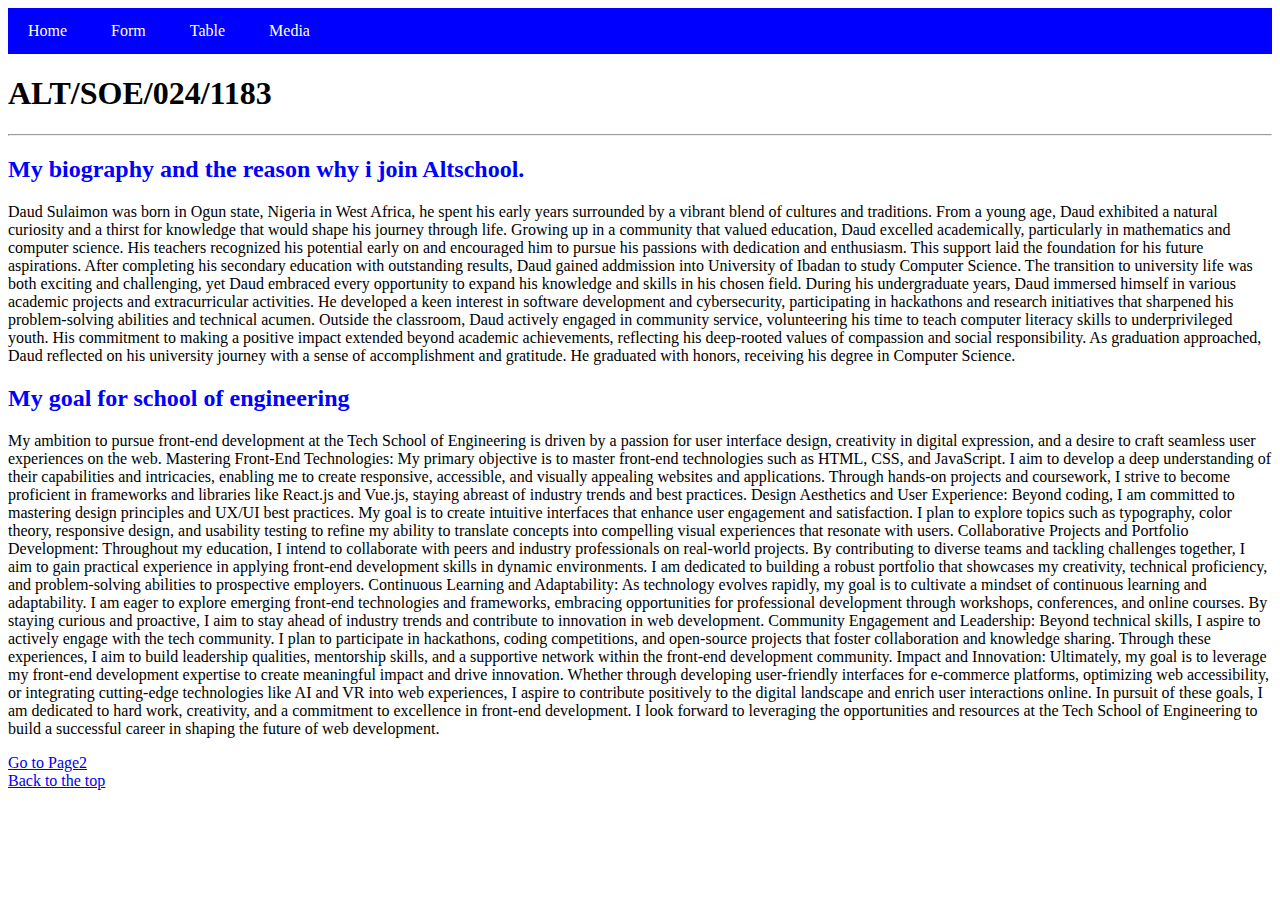
<file: website/about/index.html>
<!DOCTYPE html>
<html lang="en">
<head>
    <meta charset="UTF-8">
    <meta name="viewport" content="width=device-width, initial-scale=1.0">
    <title>My Biography and AltSchool ID</title>
</head>
<body>
    <style>
        /* Basic styling for the navigation menu */
        .nav-menu {
            list-style-type: none; /* Remove bullet points */
            margin: 0;
            padding: 0;
            background-color:blue;
        }
        .nav-menu li {
            display: inline; /* Display list items in a row */
        }
        .nav-menu a {
            display: inline-block;
            color: white;
            text-align: center;
            padding: 14px 20px;
            text-decoration: none;
        }
        .nav-menu a:hover {
            background-color: #575757;
        }

    </style>
</head>
<body>

<nav>
    <ul class="nav-menu">
        <li><a href="index.html">Home</a></li>
        <li><a href="page2.html">Form</a></li>
        <li><a href="page3.html">Table</a></li>
        <li><a href="page4.html">Media</a></li>
    </ul>
</nav>
        <main id="main">
            <H1>ALT/SOE/024/1183</H1> 
             <hr>
            <h2 style="color:blue;">My biography and the reason why i join Altschool.</h2>
            <P >
                Daud Sulaimon was born in Ogun state, Nigeria in West Africa,  he spent his early years surrounded by a vibrant blend of cultures and traditions. From a young age, Daud exhibited a natural curiosity and a thirst for knowledge that would shape his journey through life.

Growing up in a community that valued education, Daud excelled academically, particularly in mathematics and computer science. His teachers recognized his potential early on and encouraged him to pursue his passions with dedication and enthusiasm. This support laid the foundation for his future aspirations.

After completing his secondary education with outstanding results, Daud  gained addmission into University of Ibadan to study Computer Science. The transition to university life was both exciting and challenging, yet Daud embraced every opportunity to expand his knowledge and skills in his chosen field.

During his undergraduate years, Daud immersed himself in various academic projects and extracurricular activities. He developed a keen interest in software development and cybersecurity, participating in hackathons and research initiatives that sharpened his problem-solving abilities and technical acumen.

Outside the classroom, Daud actively engaged in community service, volunteering his time to teach computer literacy skills to underprivileged youth. His commitment to making a positive impact extended beyond academic achievements, reflecting his deep-rooted values of compassion and social responsibility.

As graduation approached, Daud reflected on his university journey with a sense of accomplishment and gratitude. He graduated with honors, receiving his degree in Computer Science.
  </P>
 
  </P>
  <h2 style="color:blue;"> My goal for school of engineering</h2>
  <p>
     My ambition to pursue front-end development at the Tech School of Engineering is driven by a passion for user interface design, creativity in digital expression, and a desire to craft seamless user experiences on the web.

Mastering Front-End Technologies: My primary objective is to master front-end technologies such as HTML, CSS, and JavaScript. I aim to develop a deep understanding of their capabilities and intricacies, enabling me to create responsive, accessible, and visually appealing websites and applications. Through hands-on projects and coursework, I strive to become proficient in frameworks and libraries like React.js and Vue.js, staying abreast of industry trends and best practices.

Design Aesthetics and User Experience: Beyond coding, I am committed to mastering design principles and UX/UI best practices. My goal is to create intuitive interfaces that enhance user engagement and satisfaction. I plan to explore topics such as typography, color theory, responsive design, and usability testing to refine my ability to translate concepts into compelling visual experiences that resonate with users.

Collaborative Projects and Portfolio Development: Throughout my education, I intend to collaborate with peers and industry professionals on real-world projects. By contributing to diverse teams and tackling challenges together, I aim to gain practical experience in applying front-end development skills in dynamic environments. I am dedicated to building a robust portfolio that showcases my creativity, technical proficiency, and problem-solving abilities to prospective employers.

Continuous Learning and Adaptability: As technology evolves rapidly, my goal is to cultivate a mindset of continuous learning and adaptability. I am eager to explore emerging front-end technologies and frameworks, embracing opportunities for professional development through workshops, conferences, and online courses. By staying curious and proactive, I aim to stay ahead of industry trends and contribute to innovation in web development.

Community Engagement and Leadership: Beyond technical skills, I aspire to actively engage with the tech community. I plan to participate in hackathons, coding competitions, and open-source projects that foster collaboration and knowledge sharing. Through these experiences, I aim to build leadership qualities, mentorship skills, and a supportive network within the front-end development community.

Impact and Innovation: Ultimately, my goal is to leverage my front-end development expertise to create meaningful impact and drive innovation. Whether through developing user-friendly interfaces for e-commerce platforms, optimizing web accessibility, or integrating cutting-edge technologies like AI and VR into web experiences, I aspire to contribute positively to the digital landscape and enrich user interactions online.

In pursuit of these goals, I am dedicated to hard work, creativity, and a commitment to excellence in front-end development. I look forward to leveraging the opportunities and resources at the Tech School of Engineering to build a successful career in shaping the future of web development.

 </p>
 <a href="page2.html">Go to  Page2</a>


 </main>
    
    </body>
<footer>
    <a href="#main">Back to the top</a>

</footer>
</html>
</file>
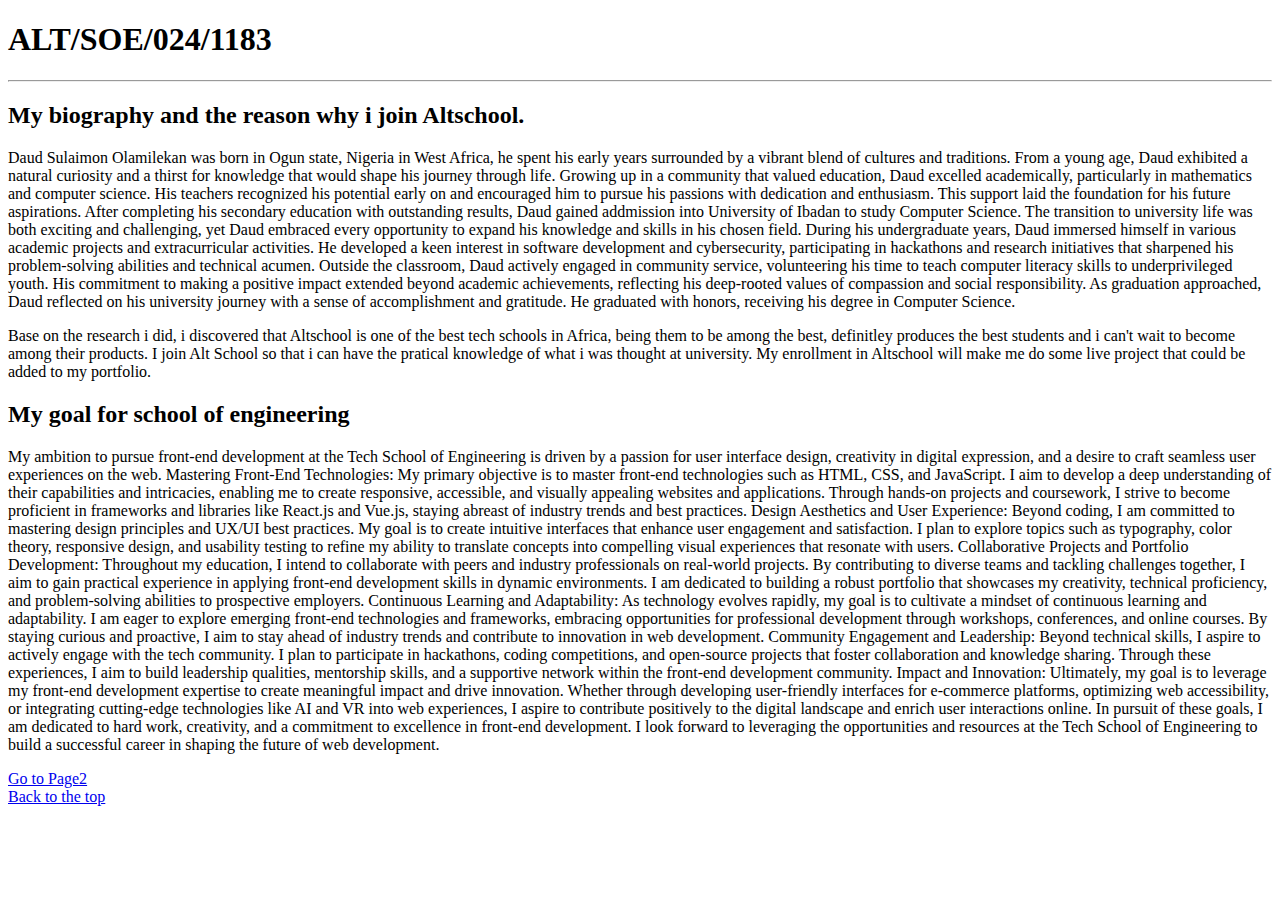
<file: website/about/index. PAGE 1.html>
<!DOCTYPE html>
<html lang="en">
<head>
    <meta charset="UTF-8">
    <meta name="viewport" content="width=device-width, initial-scale=1.0">
    <title>My Biography and AltSchool ID</title>
</head>
<body>
        <main id="main">
            <H1>ALT/SOE/024/1183</H1> 
             <hr>
            <h2>My biography and the reason why i join Altschool.</h2>
            <P>
                Daud Sulaimon Olamilekan was born in Ogun state, Nigeria in West Africa,  he spent his early years surrounded by a vibrant blend of cultures and traditions. From a young age, Daud exhibited a natural curiosity and a thirst for knowledge that would shape his journey through life.

Growing up in a community that valued education, Daud excelled academically, particularly in mathematics and computer science. His teachers recognized his potential early on and encouraged him to pursue his passions with dedication and enthusiasm. This support laid the foundation for his future aspirations.

After completing his secondary education with outstanding results, Daud  gained addmission into University of Ibadan to study Computer Science. The transition to university life was both exciting and challenging, yet Daud embraced every opportunity to expand his knowledge and skills in his chosen field.

During his undergraduate years, Daud immersed himself in various academic projects and extracurricular activities. He developed a keen interest in software development and cybersecurity, participating in hackathons and research initiatives that sharpened his problem-solving abilities and technical acumen.

Outside the classroom, Daud actively engaged in community service, volunteering his time to teach computer literacy skills to underprivileged youth. His commitment to making a positive impact extended beyond academic achievements, reflecting his deep-rooted values of compassion and social responsibility.

As graduation approached, Daud reflected on his university journey with a sense of accomplishment and gratitude. He graduated with honors, receiving his degree in Computer Science.
  </P>
  <P>
    Base on the research i did, i discovered that Altschool is one of the best tech schools in Africa, being them to be among the best, definitley  produces the best students and i can't wait to become among their products.
    I join Alt School so that i can have the pratical knowledge of what i was thought at university.
    My enrollment in Altschool will make me do some live project that could be added to my portfolio.
  </P>
  <h2> My goal for school of engineering</h2>
  <p>
     My ambition to pursue front-end development at the Tech School of Engineering is driven by a passion for user interface design, creativity in digital expression, and a desire to craft seamless user experiences on the web.

Mastering Front-End Technologies: My primary objective is to master front-end technologies such as HTML, CSS, and JavaScript. I aim to develop a deep understanding of their capabilities and intricacies, enabling me to create responsive, accessible, and visually appealing websites and applications. Through hands-on projects and coursework, I strive to become proficient in frameworks and libraries like React.js and Vue.js, staying abreast of industry trends and best practices.

Design Aesthetics and User Experience: Beyond coding, I am committed to mastering design principles and UX/UI best practices. My goal is to create intuitive interfaces that enhance user engagement and satisfaction. I plan to explore topics such as typography, color theory, responsive design, and usability testing to refine my ability to translate concepts into compelling visual experiences that resonate with users.

Collaborative Projects and Portfolio Development: Throughout my education, I intend to collaborate with peers and industry professionals on real-world projects. By contributing to diverse teams and tackling challenges together, I aim to gain practical experience in applying front-end development skills in dynamic environments. I am dedicated to building a robust portfolio that showcases my creativity, technical proficiency, and problem-solving abilities to prospective employers.

Continuous Learning and Adaptability: As technology evolves rapidly, my goal is to cultivate a mindset of continuous learning and adaptability. I am eager to explore emerging front-end technologies and frameworks, embracing opportunities for professional development through workshops, conferences, and online courses. By staying curious and proactive, I aim to stay ahead of industry trends and contribute to innovation in web development.

Community Engagement and Leadership: Beyond technical skills, I aspire to actively engage with the tech community. I plan to participate in hackathons, coding competitions, and open-source projects that foster collaboration and knowledge sharing. Through these experiences, I aim to build leadership qualities, mentorship skills, and a supportive network within the front-end development community.

Impact and Innovation: Ultimately, my goal is to leverage my front-end development expertise to create meaningful impact and drive innovation. Whether through developing user-friendly interfaces for e-commerce platforms, optimizing web accessibility, or integrating cutting-edge technologies like AI and VR into web experiences, I aspire to contribute positively to the digital landscape and enrich user interactions online.

In pursuit of these goals, I am dedicated to hard work, creativity, and a commitment to excellence in front-end development. I look forward to leveraging the opportunities and resources at the Tech School of Engineering to build a successful career in shaping the future of web development.

 </p>
 <a href="page2.html">Go to  Page2</a>


 </main>
    
    </body>
<footer>
    <a href="#main">Back to the top</a>

</footer>
</html>
</file>
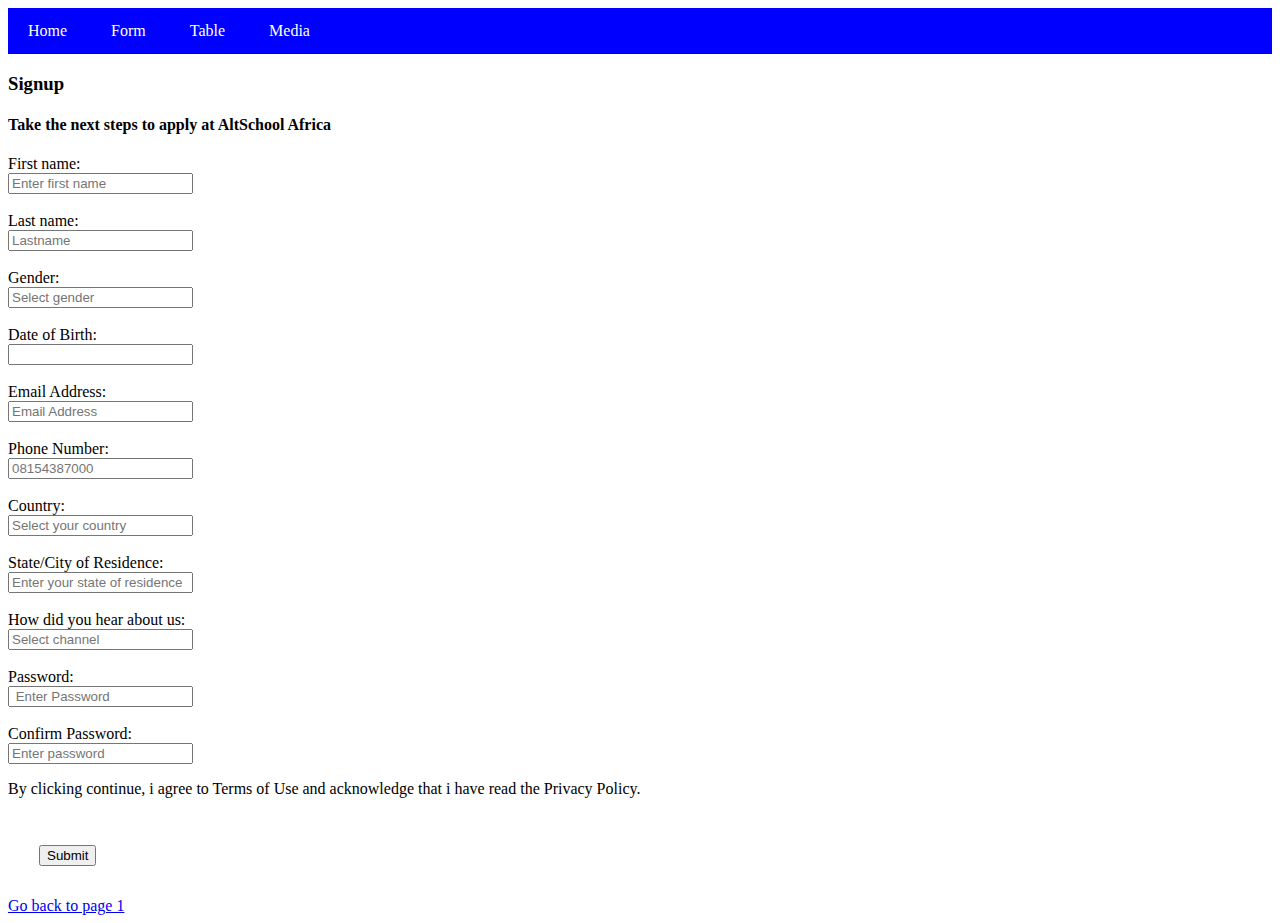
<file: website/about/page2.html>
<!DOCTYPE html>
<html lang="en">
<head>
    <meta charset="UTF-8">
    <meta name="viewport" content="width=device-width, initial-scale=1.0">
    <title>AltSchool Application Form</title>
</head>
<body>
  <style>
    /* Basic styling for the navigation menu */
    .nav-menu {
        list-style-type: none; 
        margin: 0;
        padding: 0;
        background-color:blue;
    }
    .nav-menu li {
        display: inline; /* Display list items in a row */
    }
    .nav-menu a {
        display: inline-block;
        color: white;
        text-align: center;
        padding: 14px 20px;
        text-decoration: none;
    }
    .nav-menu a:hover {
        background-color: #575757;
    }

</style>
</head>
<body>

<nav>
    <ul class="nav-menu">
        <li><a href="index.html">Home</a></li>
        <li><a href="page2.html">Form</a></li>
        <li><a href="page3.html">Table</a></li>
        <li><a href="page4.html">Media</a></li>
    </ul>
</nav>


    <h3>Signup</h3>
    <h4>Take the next steps to apply at AltSchool Africa
    </h4>
    <form action="submit.php" method="post">
        <table cellspacing="30">
        <div>
          <label for="First name">First name:</label>
            <br>
              <input type="text" id="Fname" name="Fname" placeholder="Enter first name">
        </div>
        <br>
        
        <div>
            <label for="Last name">Last name:</label>
            <br>
              <input type="text" id="Lname" name="Lname" placeholder="Lastname">
        </div>
        <br>

        <div>
            <label for="Gender">Gender:</label>
            <br>
              <input type="text" id="Gender" name="Gender" placeholder="Select gender">
        </div>
        <br>

        <div>
            <label for="Date of Birth">Date of Birth:</label>
            <br>
              <input type="text" id="Date of Birth" name="Date of Birth" >
        </div>
        <br>

        <div>
            <label for="Email Address">Email Address:</label>
            <br>
              <input type="text" id="Email Address" name="Email Address" placeholder="Email Address">
        </div>
        <br>

        <div>
            <label for="Phone Number">Phone Number:</label>
            <br>
              <input type="text" id="Phone Number" name="Phone Number" placeholder="08154387000">
        </div>
        <br>

        <div>
            <label for="Country">Country:</label>
            <br>
              <input type="text" id="Country" name="Country" placeholder="Select your country">
        </div>
        <br>

        <div>
            <label for="State/City of Residence">State/City of Residence:</label>
            <br>
              <input type="text" id="State/City of Residence" name="State/City of Residence" placeholder="Enter your state of residence">
        </div>
        <br>

        <div>
            <label for="How did you hear about us">How did you hear about us:</label>
            <br>
              <input type="text" id="How did you hear about us" name="How did you hear about us" placeholder="Select channel">
        </div>
        <br>

        <div>
            <label for="Password">Password:</label>
            <br>
              <input type="text" id="Password" name="Password" placeholder=" Enter Password">
        </div>
        <br>

        <div>
            <label for="Confirm Password"> Confirm Password:</label>
            <br>
              <input type="text" id=" Confirm Password" name=" Confirm Password" placeholder="Enter password">
        </div>
        <p>
            By clicking continue, i agree to Terms of Use and acknowledge that i have read the Privacy Policy.
        </p>
            <td colspan="2" style="text-align: center;">
              <button type="submit">Submit</button>
            </td>
        </table>
      </form>
        

   
                
               


    
        
    
    

    <a href="index.html">Go back to page 1</a>

</body>
</html>
</file>
